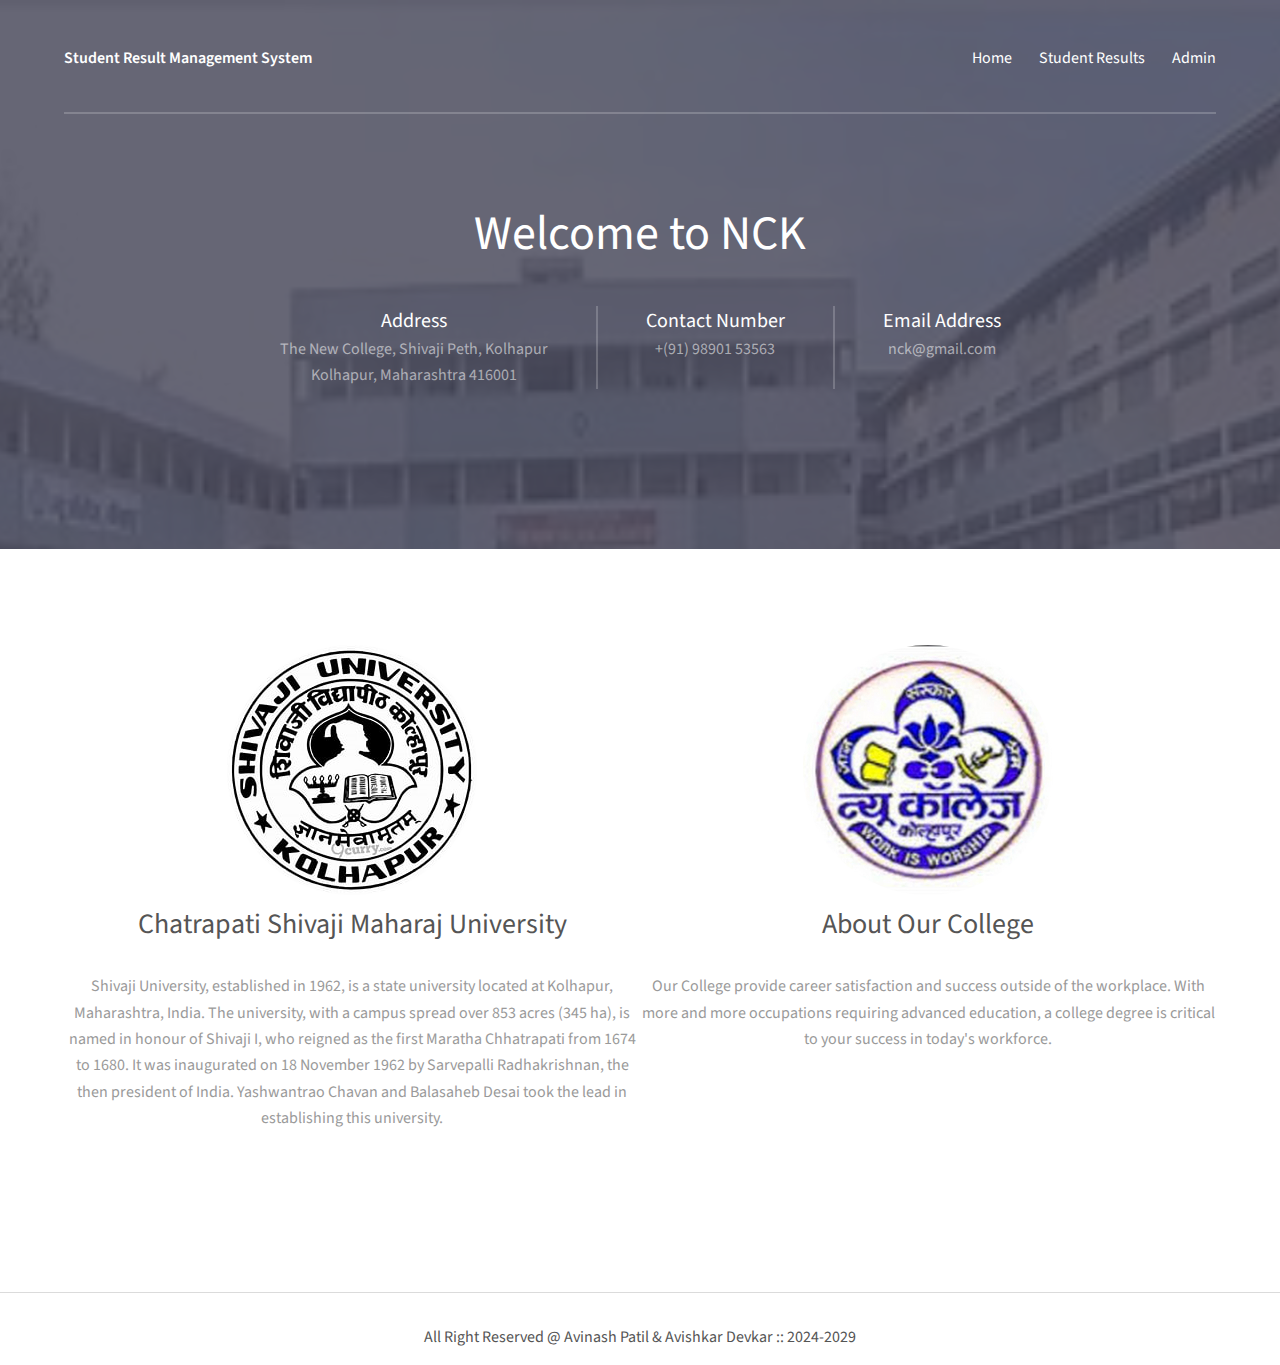
<file: Student Result Management System/src/main/webapp/index.html>
<!DOCTYPE HTML>
<html>
	<head>
		<title>New College Kolhapur</title>
		<meta charset="utf-8" />
		<meta name="viewport" content="width=device-width, initial-scale=1" />
		<link rel="stylesheet" href="assets/css/main.css" />
	</head>
	<body>

		<!-- Header -->
			<header id="header">
				<div class="inner">
					<a href="index.html" class="logo"><strong>Student Result Management System </strong></a>
					<nav id="nav">
						<a href="index.html">Home</a>
						<a href="dgiOneView.html">Student Results</a>
						<a href="adminLogin.html">Admin</a>
					</nav>
					<a href="#navPanel" class="navPanelToggle"><span class="fa fa-bars"></span></a>
				</div>
			</header>

		<!-- Banner -->
			<section id="banner">
				<div class="inner">
					<header>
						<h1>Welcome to NCK</h1>
					</header>

					<div class="flex ">

						<div>
							<h3>Address</h3>
							<p>The New College, Shivaji Peth, Kolhapur<br> Kolhapur, Maharashtra 416001</p>
						</div>

						<div>
							<h3>Contact Number</h3>
							<p>+(91) 98901 53563</p>
						</div>

						<div>
							<h3>Email Address</h3>
							<p>nck@gmail.com</p>
						</div>

					</div>

				</div>
			</section>


		<!-- Three -->
			<section id="three" class="wrapper align-center">
				<div class="inner">
					<div class="flex flex-2">
						<article>
							<div class="image round">
								<img src="shivaji_university.jpeg" alt="Pic 01" />
							</div>
							<header>
								<h3>Chatrapati Shivaji Maharaj University</h3>
							</header>
							<p>Shivaji University, established in 1962, is a state university located at Kolhapur, Maharashtra, India. The university, with a campus spread over 853 acres (345 ha), is named in honour of Shivaji I, who reigned as the first Maratha Chhatrapati from 1674 to 1680. It was inaugurated on 18 November 1962 by Sarvepalli Radhakrishnan, the then president of India. Yashwantrao Chavan and Balasaheb Desai took the lead in establishing this university.</p>
							
						</article>
						<article>
							<div class="image round">
								<img src="logo_nck.png" alt="Pic 02" />
							</div>
							<header>
								<h3>About Our College</h3>
							</header>
							<p>Our College provide career satisfaction and success outside of the workplace. With more and more occupations requiring advanced education, a college degree is critical to your success in today's workforce.</p>
							
						</article>
					</div>
				</div>
			</section>


		<!-- Scripts -->
			<script src="assets/js/jquery.min.js"></script>
			<script src="assets/js/skel.min.js"></script>
			<script src="assets/js/util.js"></script>
			<script src="assets/js/main.js"></script>
 <hr class="new1">
<center><h1>All Right Reserved @ Avinash Patil & Avishkar Devkar :: 2024-2029</h1></center> 
	</body>
</html>
</file>
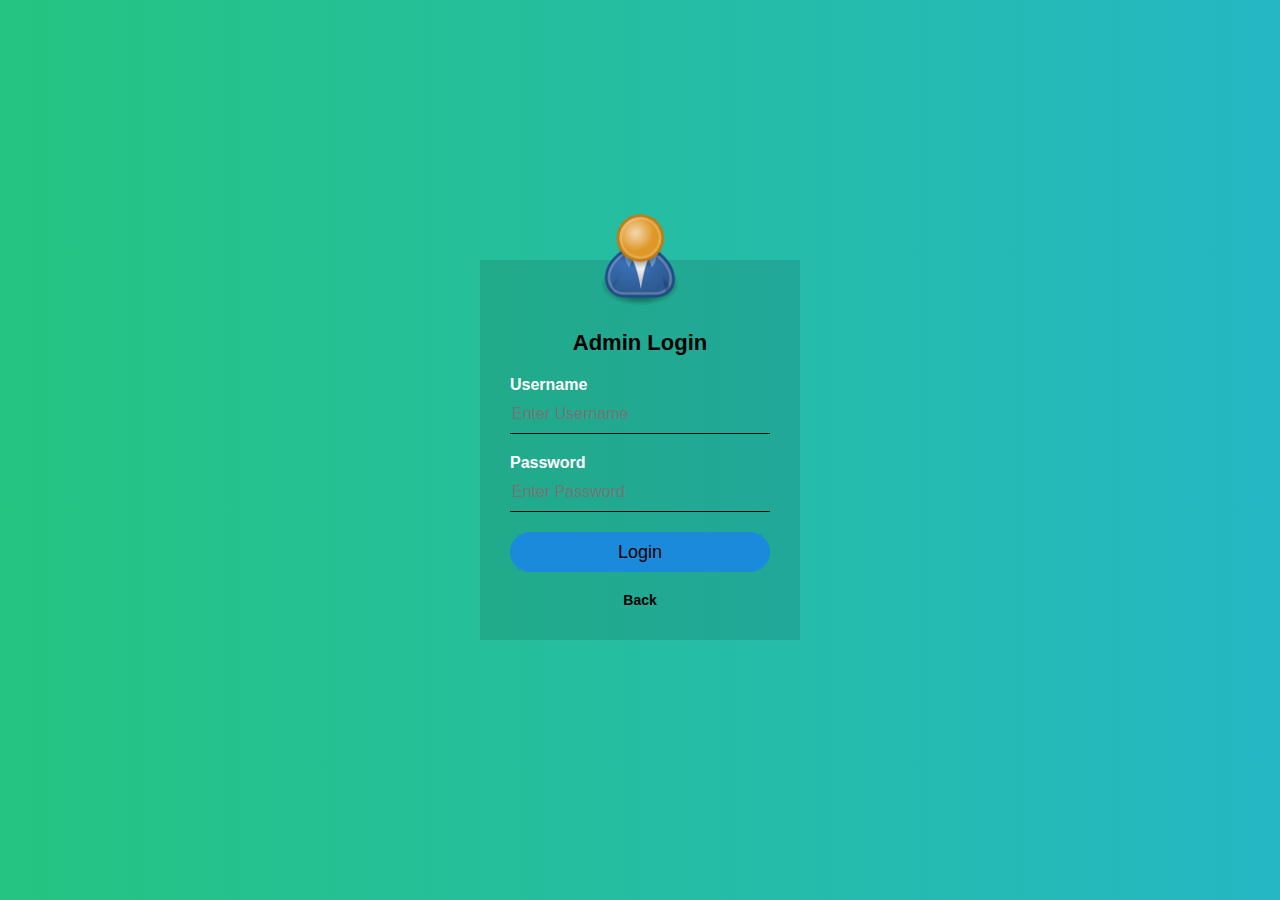
<file: Student Result Management System/src/main/webapp/adminLogin.html>
<html>
<head>
<meta http-equiv="Content-Type" content="text/html; charset=ISO-8859-1">   
  <link rel="stylesheet" type="text/css" href="style.css">  
  <style>
  .login-box{
    height: 380px;
}</style>
</head>
<body>
    <form method="post" action="adminLoginAction.jsp">
    <div class="login-box">
    <img src="user.png" class="avatar">
        <h1>Admin Login</h1>
            <p>Username</p>
            <input type="text" name="username" placeholder="Enter Username" required="required">
            <p>Password</p>
            <input type="password" name="password" placeholder="Enter Password" required="required">
            <input type="submit" name="submit" value="Login">
            </form>
             <center><h1><a href="index.html">Back</a></h1></center>
        </div>   
    </body>
</html>
</file>
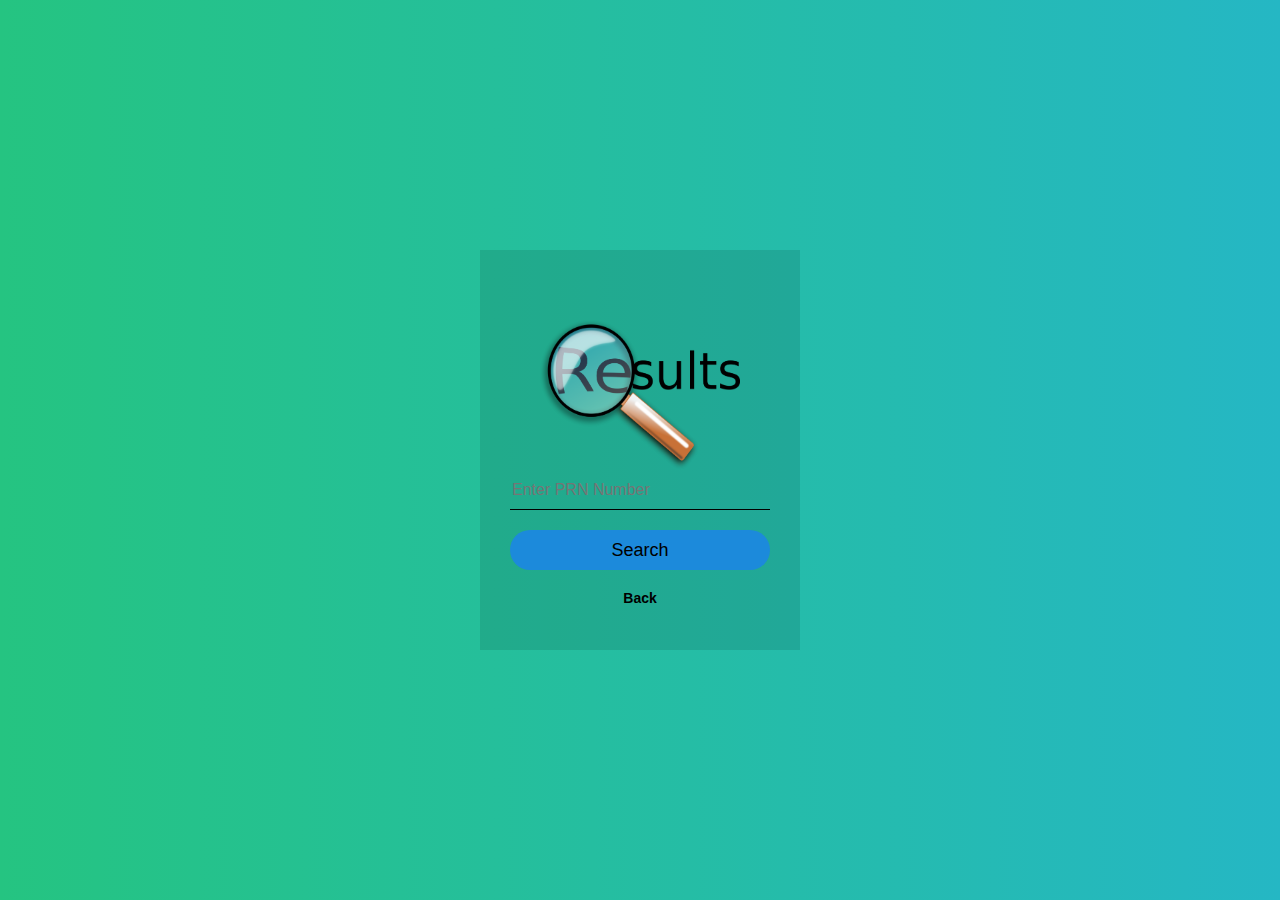
<file: Student Result Management System/src/main/webapp/dgiOneView.html>
<html>
<head>
<meta http-equiv="Content-Type" content="text/html; charset=ISO-8859-1">   
  <link rel="stylesheet" type="text/css" href="style.css">  
  <style>.login-box{
    height: 400px;
   
}</style>
</head>
<body></body>
    <form method="post" action="studentHome.jsp">
    <div class="login-box">
    <center><img src="result.png" width="200" height="150"></center>        
           
            <input type="text" name="prnNo" placeholder="Enter PRN Number" required="required">
            <input type="submit" name="submit" value="Search">    
            </form>
              <center><h1><a href="index.html">Back</a></h1></center>
        </div>   
   
</html>
</file>
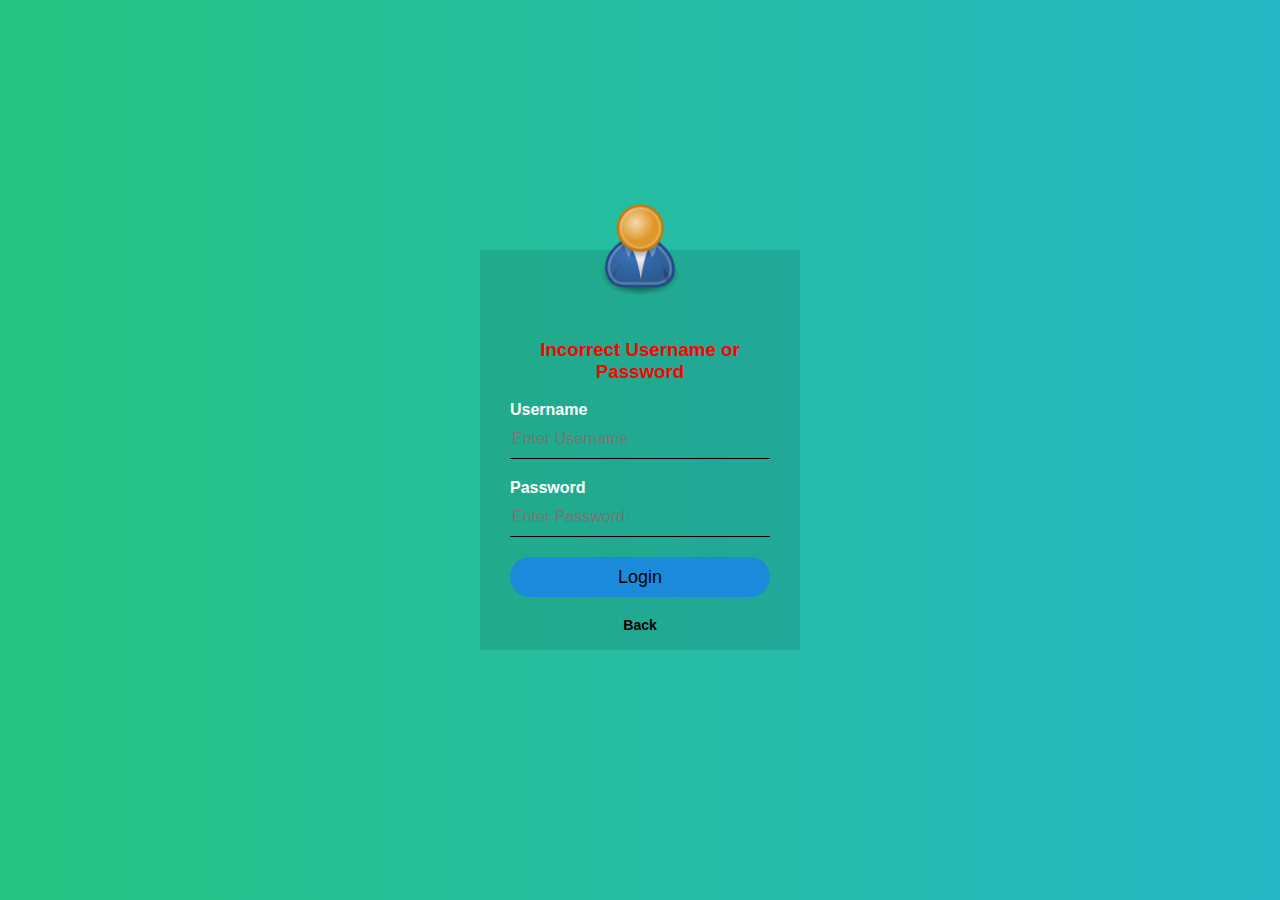
<file: Student Result Management System/src/main/webapp/errorAdminLogin.html>
<html>
<head>
<meta http-equiv="Content-Type" content="text/html; charset=ISO-8859-1">   
  <link rel="stylesheet" type="text/css" href="style.css">  
  <style>
  h3{
color:red;
}
  .login-box{
    height: 400px;
}</style>
</head>
<body>
    <form method="post" action="adminLoginAction.jsp">
    <div class="login-box">
    <img src="user.png" class="avatar">
        <h3><center>Incorrect Username or Password</center></h3>
            <p>Username</p>
            <input type="text" name="username" placeholder="Enter Username" required="required">
            <p>Password</p>
            <input type="password" name="password" placeholder="Enter Password" required="required">
            <input type="submit" name="submit" value="Login">
            </form>
              <center><h1><a href="index.html">Back</a></h1></center>
        </div>   
    </body>
</html>
</file>
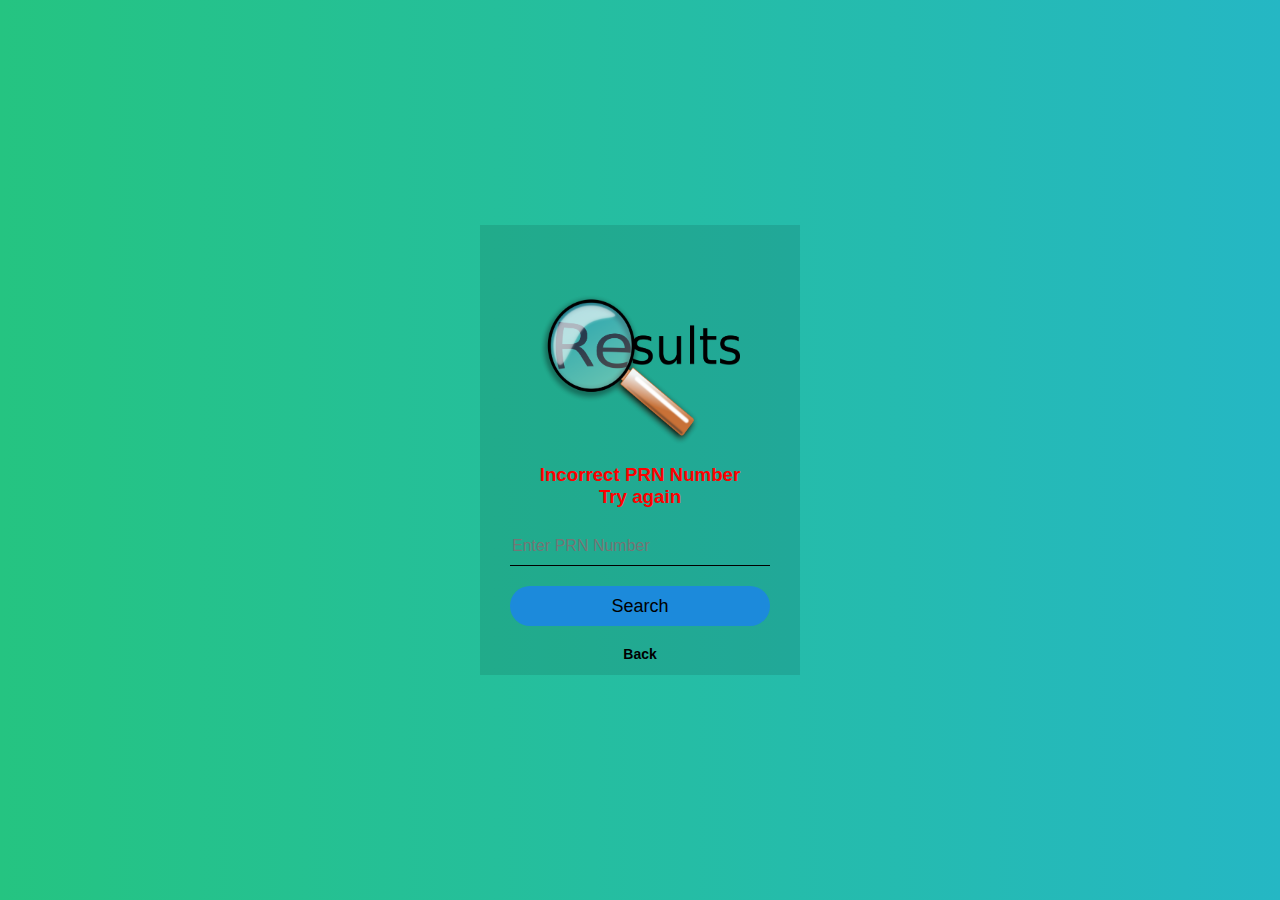
<file: Student Result Management System/src/main/webapp/errorDgiOneView.html>
<html>
<head>
<style>
h3{
color:red;
}
</style>
<meta http-equiv="Content-Type" content="text/html; charset=ISO-8859-1">   
  <link rel="stylesheet" type="text/css" href="style.css">  
</head>
<body></body>
    <form method="post" action="studentHome.jsp">
    <div class="login-box">
        <center><img src="result.png" width="200" height="150"></center>
         <h3><center>Incorrect PRN Number <br>Try again</center></h3>
           
            <input type="text" name="prnNo" placeholder="Enter PRN Number" required="required">
            <input type="submit" name="submit" value="Search">    
            </form>
              <center><h1><a href="index.html">Back</a></h1></center>
        </div>   
</html>
</file>
<file: Student Result Management System/src/main/webapp/style.css>
@import url(https://fonts.googleapis.com/css?family=Roboto:400,500,300,700);
body{
  background: -webkit-linear-gradient(left, #25c481, #25b7c4);
  background: linear-gradient(to right, #25c481, #25b7c4);
  font-family: 'Roboto', sans-serif;
}body{
    margin: 0;
    padding: 0;
    background-size: cover;
    background-position: center;
    font-family: sans-serif;
}


.login-box{
    width: 320px;
    height: 450px;
    background: rgba(0, 0, 0, 0.1);
    color: #fff;
    top: 50%;
    left: 50%;
    position: absolute;
    transform: translate(-50%,-50%);
   box-sizing: border-box; 
    padding: 70px 30px;
}
.avatar{
    width: 100px;
    height: 100px;
    position: absolute;
    top: -50px;
    left: calc(50% - 50px);
}
h1{
    margin: 0;
    padding: 0 0 20px;
    text-align: center;
    font-size: 22px;
    color:black;
}
.login-box p{
    margin: 0;
    padding: 0;
    font-weight: bold;
}
.login-box input{
    width: 100%;
    margin-bottom: 20px;
}
.login-box input[type="text"], input[type="password"],input[type="number"],input[type="email"]
{
    border: none;
    border-bottom: 1px solid black;
    background: transparent;
    outline: none;
    height: 40px;
    color: black;
    font-size: 16px;
}
.login-box input[type="submit"]
{
    border: none;
    outline: none;
    height: 40px;
    background: #1c8adb;
    color: black;
    font-size: 18px;
    border-radius: 20px;
}
.login-box input[type="submit"]:hover
{
    cursor: pointer;
    background: #39dc79;
    color: #000;
}

.login-box a{
    text-decoration: none;
    font-size: 14px;
    color: black;
}
.login-box a:hover
{
    color: #39dc79;
}
h2
{
	color:black;
}
</file>
<file: Student Result Management System/src/main/webapp/assets/css/main.css>
@charset "UTF-8";
@import url(font-awesome.min.css);
@import "https://fonts.googleapis.com/css?family=Source+Sans+Pro:300,400,600";

/*
	Projection by TEMPLATED
	templated.co @templatedco
	Released for free under the Creative Commons Attribution 3.0 license (templated.co/license)
*/

/* Reset */

	html, body, div, span, applet, object, iframe, h1, h2, h3, h4, h5, h6, p, blockquote, pre, a, abbr, acronym, address, big, cite, code, del, dfn, em, img, ins, kbd, q, s, samp, small, strike, strong, sub, sup, tt, var, b, u, i, center, dl, dt, dd, ol, ul, li, fieldset, form, label, legend, table, caption, tbody, tfoot, thead, tr, th, td, article, aside, canvas, details, embed, figure, figcaption, footer, header, hgroup, menu, nav, output, ruby, section, summary, time, mark, audio, video {
		margin: 0;
		padding: 0;
		border: 0;
		font-size: 100%;
		font: inherit;
		vertical-align: baseline;
	}

	article, aside, details, figcaption, figure, footer, header, hgroup, menu, nav, section {
		display: block;
	}

	body {
		line-height: 1;
	}

	ol, ul {
		list-style: none;
	}

	blockquote, q {
		quotes: none;
	}

	blockquote:before, blockquote:after, q:before, q:after {
		content: '';
		content: none;
	}

	table {
		border-collapse: collapse;
		border-spacing: 0;
	}

	body {
		-webkit-text-size-adjust: none;
	}

/* Box Model */

	*, *:before, *:after {
		-moz-box-sizing: border-box;
		-webkit-box-sizing: border-box;
		box-sizing: border-box;
	}

/* Containers */

	.container {
		margin-left: auto;
		margin-right: auto;
	}

	.container.\31 25\25 {
		width: 100%;
		max-width: 100em;
		min-width: 80em;
	}

	.container.\37 5\25 {
		width: 60em;
	}

	.container.\35 0\25 {
		width: 40em;
	}

	.container.\32 5\25 {
		width: 20em;
	}

	.container {
		width: 80em;
	}

	@media screen and (max-width: 1680px) {

		.container.\31 25\25 {
			width: 100%;
			max-width: 100em;
			min-width: 80em;
		}

		.container.\37 5\25 {
			width: 60em;
		}

		.container.\35 0\25 {
			width: 40em;
		}

		.container.\32 5\25 {
			width: 20em;
		}

		.container {
			width: 80em;
		}

	}

	@media screen and (max-width: 1280px) {

		.container.\31 25\25 {
			width: 100%;
			max-width: 81.25em;
			min-width: 65em;
		}

		.container.\37 5\25 {
			width: 48.75em;
		}

		.container.\35 0\25 {
			width: 32.5em;
		}

		.container.\32 5\25 {
			width: 16.25em;
		}

		.container {
			width: 65em;
		}

	}

	@media screen and (max-width: 980px) {

		.container.\31 25\25 {
			width: 100%;
			max-width: 112.5%;
			min-width: 90%;
		}

		.container.\37 5\25 {
			width: 67.5%;
		}

		.container.\35 0\25 {
			width: 45%;
		}

		.container.\32 5\25 {
			width: 22.5%;
		}

		.container {
			width: 90%;
		}

	}

	@media screen and (max-width: 736px) {

		.container.\31 25\25 {
			width: 100%;
			max-width: 112.5%;
			min-width: 90%;
		}

		.container.\37 5\25 {
			width: 67.5%;
		}

		.container.\35 0\25 {
			width: 45%;
		}

		.container.\32 5\25 {
			width: 22.5%;
		}

		.container {
			width: 90% !important;
		}

	}

	@media screen and (max-width: 480px) {

		.container.\31 25\25 {
			width: 100%;
			max-width: 112.5%;
			min-width: 90%;
		}

		.container.\37 5\25 {
			width: 67.5%;
		}

		.container.\35 0\25 {
			width: 45%;
		}

		.container.\32 5\25 {
			width: 22.5%;
		}

		.container {
			width: 90% !important;
		}

	}

/* Grid */

	.row {
		border-bottom: solid 1px transparent;
		-moz-box-sizing: border-box;
		-webkit-box-sizing: border-box;
		box-sizing: border-box;
	}

	.row > * {
		float: left;
		-moz-box-sizing: border-box;
		-webkit-box-sizing: border-box;
		box-sizing: border-box;
	}

	.row:after, .row:before {
		content: '';
		display: block;
		clear: both;
		height: 0;
	}

	.row.uniform > * > :first-child {
		margin-top: 0;
	}

	.row.uniform > * > :last-child {
		margin-bottom: 0;
	}

	.row.\30 \25 > * {
		padding: 0 0 0 0em;
	}

	.row.\30 \25 {
		margin: 0 0 -1px 0em;
	}

	.row.uniform.\30 \25 > * {
		padding: 0em 0 0 0em;
	}

	.row.uniform.\30 \25 {
		margin: 0em 0 -1px 0em;
	}

	.row > * {
		padding: 0 0 0 2em;
	}

	.row {
		margin: 0 0 -1px -2em;
	}

	.row.uniform > * {
		padding: 2em 0 0 2em;
	}

	.row.uniform {
		margin: -2em 0 -1px -2em;
	}

	.row.\32 00\25 > * {
		padding: 0 0 0 4em;
	}

	.row.\32 00\25 {
		margin: 0 0 -1px -4em;
	}

	.row.uniform.\32 00\25 > * {
		padding: 4em 0 0 4em;
	}

	.row.uniform.\32 00\25 {
		margin: -4em 0 -1px -4em;
	}

	.row.\31 50\25 > * {
		padding: 0 0 0 3em;
	}

	.row.\31 50\25 {
		margin: 0 0 -1px -3em;
	}

	.row.uniform.\31 50\25 > * {
		padding: 3em 0 0 3em;
	}

	.row.uniform.\31 50\25 {
		margin: -3em 0 -1px -3em;
	}

	.row.\35 0\25 > * {
		padding: 0 0 0 1em;
	}

	.row.\35 0\25 {
		margin: 0 0 -1px -1em;
	}

	.row.uniform.\35 0\25 > * {
		padding: 1em 0 0 1em;
	}

	.row.uniform.\35 0\25 {
		margin: -1em 0 -1px -1em;
	}

	.row.\32 5\25 > * {
		padding: 0 0 0 0.5em;
	}

	.row.\32 5\25 {
		margin: 0 0 -1px -0.5em;
	}

	.row.uniform.\32 5\25 > * {
		padding: 0.5em 0 0 0.5em;
	}

	.row.uniform.\32 5\25 {
		margin: -0.5em 0 -1px -0.5em;
	}

	.\31 2u, .\31 2u\24 {
		width: 100%;
		clear: none;
		margin-left: 0;
	}

	.\31 1u, .\31 1u\24 {
		width: 91.6666666667%;
		clear: none;
		margin-left: 0;
	}

	.\31 0u, .\31 0u\24 {
		width: 83.3333333333%;
		clear: none;
		margin-left: 0;
	}

	.\39 u, .\39 u\24 {
		width: 75%;
		clear: none;
		margin-left: 0;
	}

	.\38 u, .\38 u\24 {
		width: 66.6666666667%;
		clear: none;
		margin-left: 0;
	}

	.\37 u, .\37 u\24 {
		width: 58.3333333333%;
		clear: none;
		margin-left: 0;
	}

	.\36 u, .\36 u\24 {
		width: 50%;
		clear: none;
		margin-left: 0;
	}

	.\35 u, .\35 u\24 {
		width: 41.6666666667%;
		clear: none;
		margin-left: 0;
	}

	.\34 u, .\34 u\24 {
		width: 33.3333333333%;
		clear: none;
		margin-left: 0;
	}

	.\33 u, .\33 u\24 {
		width: 25%;
		clear: none;
		margin-left: 0;
	}

	.\32 u, .\32 u\24 {
		width: 16.6666666667%;
		clear: none;
		margin-left: 0;
	}

	.\31 u, .\31 u\24 {
		width: 8.3333333333%;
		clear: none;
		margin-left: 0;
	}

	.\31 2u\24 + *,
	.\31 1u\24 + *,
	.\31 0u\24 + *,
	.\39 u\24 + *,
	.\38 u\24 + *,
	.\37 u\24 + *,
	.\36 u\24 + *,
	.\35 u\24 + *,
	.\34 u\24 + *,
	.\33 u\24 + *,
	.\32 u\24 + *,
	.\31 u\24 + * {
		clear: left;
	}

	.\-11u {
		margin-left: 91.66667%;
	}

	.\-10u {
		margin-left: 83.33333%;
	}

	.\-9u {
		margin-left: 75%;
	}

	.\-8u {
		margin-left: 66.66667%;
	}

	.\-7u {
		margin-left: 58.33333%;
	}

	.\-6u {
		margin-left: 50%;
	}

	.\-5u {
		margin-left: 41.66667%;
	}

	.\-4u {
		margin-left: 33.33333%;
	}

	.\-3u {
		margin-left: 25%;
	}

	.\-2u {
		margin-left: 16.66667%;
	}

	.\-1u {
		margin-left: 8.33333%;
	}

	@media screen and (max-width: 1680px) {

		.row > * {
			padding: 0 0 0 2em;
		}

		.row {
			margin: 0 0 -1px -2em;
		}

		.row.uniform > * {
			padding: 2em 0 0 2em;
		}

		.row.uniform {
			margin: -2em 0 -1px -2em;
		}

		.row.\32 00\25 > * {
			padding: 0 0 0 4em;
		}

		.row.\32 00\25 {
			margin: 0 0 -1px -4em;
		}

		.row.uniform.\32 00\25 > * {
			padding: 4em 0 0 4em;
		}

		.row.uniform.\32 00\25 {
			margin: -4em 0 -1px -4em;
		}

		.row.\31 50\25 > * {
			padding: 0 0 0 3em;
		}

		.row.\31 50\25 {
			margin: 0 0 -1px -3em;
		}

		.row.uniform.\31 50\25 > * {
			padding: 3em 0 0 3em;
		}

		.row.uniform.\31 50\25 {
			margin: -3em 0 -1px -3em;
		}

		.row.\35 0\25 > * {
			padding: 0 0 0 1em;
		}

		.row.\35 0\25 {
			margin: 0 0 -1px -1em;
		}

		.row.uniform.\35 0\25 > * {
			padding: 1em 0 0 1em;
		}

		.row.uniform.\35 0\25 {
			margin: -1em 0 -1px -1em;
		}

		.row.\32 5\25 > * {
			padding: 0 0 0 0.5em;
		}

		.row.\32 5\25 {
			margin: 0 0 -1px -0.5em;
		}

		.row.uniform.\32 5\25 > * {
			padding: 0.5em 0 0 0.5em;
		}

		.row.uniform.\32 5\25 {
			margin: -0.5em 0 -1px -0.5em;
		}

		.\31 2u\28xlarge\29, .\31 2u\24\28xlarge\29 {
			width: 100%;
			clear: none;
			margin-left: 0;
		}

		.\31 1u\28xlarge\29, .\31 1u\24\28xlarge\29 {
			width: 91.6666666667%;
			clear: none;
			margin-left: 0;
		}

		.\31 0u\28xlarge\29, .\31 0u\24\28xlarge\29 {
			width: 83.3333333333%;
			clear: none;
			margin-left: 0;
		}

		.\39 u\28xlarge\29, .\39 u\24\28xlarge\29 {
			width: 75%;
			clear: none;
			margin-left: 0;
		}

		.\38 u\28xlarge\29, .\38 u\24\28xlarge\29 {
			width: 66.6666666667%;
			clear: none;
			margin-left: 0;
		}

		.\37 u\28xlarge\29, .\37 u\24\28xlarge\29 {
			width: 58.3333333333%;
			clear: none;
			margin-left: 0;
		}

		.\36 u\28xlarge\29, .\36 u\24\28xlarge\29 {
			width: 50%;
			clear: none;
			margin-left: 0;
		}

		.\35 u\28xlarge\29, .\35 u\24\28xlarge\29 {
			width: 41.6666666667%;
			clear: none;
			margin-left: 0;
		}

		.\34 u\28xlarge\29, .\34 u\24\28xlarge\29 {
			width: 33.3333333333%;
			clear: none;
			margin-left: 0;
		}

		.\33 u\28xlarge\29, .\33 u\24\28xlarge\29 {
			width: 25%;
			clear: none;
			margin-left: 0;
		}

		.\32 u\28xlarge\29, .\32 u\24\28xlarge\29 {
			width: 16.6666666667%;
			clear: none;
			margin-left: 0;
		}

		.\31 u\28xlarge\29, .\31 u\24\28xlarge\29 {
			width: 8.3333333333%;
			clear: none;
			margin-left: 0;
		}

		.\31 2u\24\28xlarge\29 + *,
		.\31 1u\24\28xlarge\29 + *,
		.\31 0u\24\28xlarge\29 + *,
		.\39 u\24\28xlarge\29 + *,
		.\38 u\24\28xlarge\29 + *,
		.\37 u\24\28xlarge\29 + *,
		.\36 u\24\28xlarge\29 + *,
		.\35 u\24\28xlarge\29 + *,
		.\34 u\24\28xlarge\29 + *,
		.\33 u\24\28xlarge\29 + *,
		.\32 u\24\28xlarge\29 + *,
		.\31 u\24\28xlarge\29 + * {
			clear: left;
		}

		.\-11u\28xlarge\29 {
			margin-left: 91.66667%;
		}

		.\-10u\28xlarge\29 {
			margin-left: 83.33333%;
		}

		.\-9u\28xlarge\29 {
			margin-left: 75%;
		}

		.\-8u\28xlarge\29 {
			margin-left: 66.66667%;
		}

		.\-7u\28xlarge\29 {
			margin-left: 58.33333%;
		}

		.\-6u\28xlarge\29 {
			margin-left: 50%;
		}

		.\-5u\28xlarge\29 {
			margin-left: 41.66667%;
		}

		.\-4u\28xlarge\29 {
			margin-left: 33.33333%;
		}

		.\-3u\28xlarge\29 {
			margin-left: 25%;
		}

		.\-2u\28xlarge\29 {
			margin-left: 16.66667%;
		}

		.\-1u\28xlarge\29 {
			margin-left: 8.33333%;
		}

	}

	@media screen and (max-width: 1280px) {

		.row > * {
			padding: 0 0 0 1.5em;
		}

		.row {
			margin: 0 0 -1px -1.5em;
		}

		.row.uniform > * {
			padding: 1.5em 0 0 1.5em;
		}

		.row.uniform {
			margin: -1.5em 0 -1px -1.5em;
		}

		.row.\32 00\25 > * {
			padding: 0 0 0 3em;
		}

		.row.\32 00\25 {
			margin: 0 0 -1px -3em;
		}

		.row.uniform.\32 00\25 > * {
			padding: 3em 0 0 3em;
		}

		.row.uniform.\32 00\25 {
			margin: -3em 0 -1px -3em;
		}

		.row.\31 50\25 > * {
			padding: 0 0 0 2.25em;
		}

		.row.\31 50\25 {
			margin: 0 0 -1px -2.25em;
		}

		.row.uniform.\31 50\25 > * {
			padding: 2.25em 0 0 2.25em;
		}

		.row.uniform.\31 50\25 {
			margin: -2.25em 0 -1px -2.25em;
		}

		.row.\35 0\25 > * {
			padding: 0 0 0 0.75em;
		}

		.row.\35 0\25 {
			margin: 0 0 -1px -0.75em;
		}

		.row.uniform.\35 0\25 > * {
			padding: 0.75em 0 0 0.75em;
		}

		.row.uniform.\35 0\25 {
			margin: -0.75em 0 -1px -0.75em;
		}

		.row.\32 5\25 > * {
			padding: 0 0 0 0.375em;
		}

		.row.\32 5\25 {
			margin: 0 0 -1px -0.375em;
		}

		.row.uniform.\32 5\25 > * {
			padding: 0.375em 0 0 0.375em;
		}

		.row.uniform.\32 5\25 {
			margin: -0.375em 0 -1px -0.375em;
		}

		.\31 2u\28large\29, .\31 2u\24\28large\29 {
			width: 100%;
			clear: none;
			margin-left: 0;
		}

		.\31 1u\28large\29, .\31 1u\24\28large\29 {
			width: 91.6666666667%;
			clear: none;
			margin-left: 0;
		}

		.\31 0u\28large\29, .\31 0u\24\28large\29 {
			width: 83.3333333333%;
			clear: none;
			margin-left: 0;
		}

		.\39 u\28large\29, .\39 u\24\28large\29 {
			width: 75%;
			clear: none;
			margin-left: 0;
		}

		.\38 u\28large\29, .\38 u\24\28large\29 {
			width: 66.6666666667%;
			clear: none;
			margin-left: 0;
		}

		.\37 u\28large\29, .\37 u\24\28large\29 {
			width: 58.3333333333%;
			clear: none;
			margin-left: 0;
		}

		.\36 u\28large\29, .\36 u\24\28large\29 {
			width: 50%;
			clear: none;
			margin-left: 0;
		}

		.\35 u\28large\29, .\35 u\24\28large\29 {
			width: 41.6666666667%;
			clear: none;
			margin-left: 0;
		}

		.\34 u\28large\29, .\34 u\24\28large\29 {
			width: 33.3333333333%;
			clear: none;
			margin-left: 0;
		}

		.\33 u\28large\29, .\33 u\24\28large\29 {
			width: 25%;
			clear: none;
			margin-left: 0;
		}

		.\32 u\28large\29, .\32 u\24\28large\29 {
			width: 16.6666666667%;
			clear: none;
			margin-left: 0;
		}

		.\31 u\28large\29, .\31 u\24\28large\29 {
			width: 8.3333333333%;
			clear: none;
			margin-left: 0;
		}

		.\31 2u\24\28large\29 + *,
		.\31 1u\24\28large\29 + *,
		.\31 0u\24\28large\29 + *,
		.\39 u\24\28large\29 + *,
		.\38 u\24\28large\29 + *,
		.\37 u\24\28large\29 + *,
		.\36 u\24\28large\29 + *,
		.\35 u\24\28large\29 + *,
		.\34 u\24\28large\29 + *,
		.\33 u\24\28large\29 + *,
		.\32 u\24\28large\29 + *,
		.\31 u\24\28large\29 + * {
			clear: left;
		}

		.\-11u\28large\29 {
			margin-left: 91.66667%;
		}

		.\-10u\28large\29 {
			margin-left: 83.33333%;
		}

		.\-9u\28large\29 {
			margin-left: 75%;
		}

		.\-8u\28large\29 {
			margin-left: 66.66667%;
		}

		.\-7u\28large\29 {
			margin-left: 58.33333%;
		}

		.\-6u\28large\29 {
			margin-left: 50%;
		}

		.\-5u\28large\29 {
			margin-left: 41.66667%;
		}

		.\-4u\28large\29 {
			margin-left: 33.33333%;
		}

		.\-3u\28large\29 {
			margin-left: 25%;
		}

		.\-2u\28large\29 {
			margin-left: 16.66667%;
		}

		.\-1u\28large\29 {
			margin-left: 8.33333%;
		}

	}

	@media screen and (max-width: 980px) {

		.row > * {
			padding: 0 0 0 1.5em;
		}

		.row {
			margin: 0 0 -1px -1.5em;
		}

		.row.uniform > * {
			padding: 1.5em 0 0 1.5em;
		}

		.row.uniform {
			margin: -1.5em 0 -1px -1.5em;
		}

		.row.\32 00\25 > * {
			padding: 0 0 0 3em;
		}

		.row.\32 00\25 {
			margin: 0 0 -1px -3em;
		}

		.row.uniform.\32 00\25 > * {
			padding: 3em 0 0 3em;
		}

		.row.uniform.\32 00\25 {
			margin: -3em 0 -1px -3em;
		}

		.row.\31 50\25 > * {
			padding: 0 0 0 2.25em;
		}

		.row.\31 50\25 {
			margin: 0 0 -1px -2.25em;
		}

		.row.uniform.\31 50\25 > * {
			padding: 2.25em 0 0 2.25em;
		}

		.row.uniform.\31 50\25 {
			margin: -2.25em 0 -1px -2.25em;
		}

		.row.\35 0\25 > * {
			padding: 0 0 0 0.75em;
		}

		.row.\35 0\25 {
			margin: 0 0 -1px -0.75em;
		}

		.row.uniform.\35 0\25 > * {
			padding: 0.75em 0 0 0.75em;
		}

		.row.uniform.\35 0\25 {
			margin: -0.75em 0 -1px -0.75em;
		}

		.row.\32 5\25 > * {
			padding: 0 0 0 0.375em;
		}

		.row.\32 5\25 {
			margin: 0 0 -1px -0.375em;
		}

		.row.uniform.\32 5\25 > * {
			padding: 0.375em 0 0 0.375em;
		}

		.row.uniform.\32 5\25 {
			margin: -0.375em 0 -1px -0.375em;
		}

		.\31 2u\28medium\29, .\31 2u\24\28medium\29 {
			width: 100%;
			clear: none;
			margin-left: 0;
		}

		.\31 1u\28medium\29, .\31 1u\24\28medium\29 {
			width: 91.6666666667%;
			clear: none;
			margin-left: 0;
		}

		.\31 0u\28medium\29, .\31 0u\24\28medium\29 {
			width: 83.3333333333%;
			clear: none;
			margin-left: 0;
		}

		.\39 u\28medium\29, .\39 u\24\28medium\29 {
			width: 75%;
			clear: none;
			margin-left: 0;
		}

		.\38 u\28medium\29, .\38 u\24\28medium\29 {
			width: 66.6666666667%;
			clear: none;
			margin-left: 0;
		}

		.\37 u\28medium\29, .\37 u\24\28medium\29 {
			width: 58.3333333333%;
			clear: none;
			margin-left: 0;
		}

		.\36 u\28medium\29, .\36 u\24\28medium\29 {
			width: 50%;
			clear: none;
			margin-left: 0;
		}

		.\35 u\28medium\29, .\35 u\24\28medium\29 {
			width: 41.6666666667%;
			clear: none;
			margin-left: 0;
		}

		.\34 u\28medium\29, .\34 u\24\28medium\29 {
			width: 33.3333333333%;
			clear: none;
			margin-left: 0;
		}

		.\33 u\28medium\29, .\33 u\24\28medium\29 {
			width: 25%;
			clear: none;
			margin-left: 0;
		}

		.\32 u\28medium\29, .\32 u\24\28medium\29 {
			width: 16.6666666667%;
			clear: none;
			margin-left: 0;
		}

		.\31 u\28medium\29, .\31 u\24\28medium\29 {
			width: 8.3333333333%;
			clear: none;
			margin-left: 0;
		}

		.\31 2u\24\28medium\29 + *,
		.\31 1u\24\28medium\29 + *,
		.\31 0u\24\28medium\29 + *,
		.\39 u\24\28medium\29 + *,
		.\38 u\24\28medium\29 + *,
		.\37 u\24\28medium\29 + *,
		.\36 u\24\28medium\29 + *,
		.\35 u\24\28medium\29 + *,
		.\34 u\24\28medium\29 + *,
		.\33 u\24\28medium\29 + *,
		.\32 u\24\28medium\29 + *,
		.\31 u\24\28medium\29 + * {
			clear: left;
		}

		.\-11u\28medium\29 {
			margin-left: 91.66667%;
		}

		.\-10u\28medium\29 {
			margin-left: 83.33333%;
		}

		.\-9u\28medium\29 {
			margin-left: 75%;
		}

		.\-8u\28medium\29 {
			margin-left: 66.66667%;
		}

		.\-7u\28medium\29 {
			margin-left: 58.33333%;
		}

		.\-6u\28medium\29 {
			margin-left: 50%;
		}

		.\-5u\28medium\29 {
			margin-left: 41.66667%;
		}

		.\-4u\28medium\29 {
			margin-left: 33.33333%;
		}

		.\-3u\28medium\29 {
			margin-left: 25%;
		}

		.\-2u\28medium\29 {
			margin-left: 16.66667%;
		}

		.\-1u\28medium\29 {
			margin-left: 8.33333%;
		}

	}

	@media screen and (max-width: 736px) {

		.row > * {
			padding: 0 0 0 1.25em;
		}

		.row {
			margin: 0 0 -1px -1.25em;
		}

		.row.uniform > * {
			padding: 1.25em 0 0 1.25em;
		}

		.row.uniform {
			margin: -1.25em 0 -1px -1.25em;
		}

		.row.\32 00\25 > * {
			padding: 0 0 0 2.5em;
		}

		.row.\32 00\25 {
			margin: 0 0 -1px -2.5em;
		}

		.row.uniform.\32 00\25 > * {
			padding: 2.5em 0 0 2.5em;
		}

		.row.uniform.\32 00\25 {
			margin: -2.5em 0 -1px -2.5em;
		}

		.row.\31 50\25 > * {
			padding: 0 0 0 1.875em;
		}

		.row.\31 50\25 {
			margin: 0 0 -1px -1.875em;
		}

		.row.uniform.\31 50\25 > * {
			padding: 1.875em 0 0 1.875em;
		}

		.row.uniform.\31 50\25 {
			margin: -1.875em 0 -1px -1.875em;
		}

		.row.\35 0\25 > * {
			padding: 0 0 0 0.625em;
		}

		.row.\35 0\25 {
			margin: 0 0 -1px -0.625em;
		}

		.row.uniform.\35 0\25 > * {
			padding: 0.625em 0 0 0.625em;
		}

		.row.uniform.\35 0\25 {
			margin: -0.625em 0 -1px -0.625em;
		}

		.row.\32 5\25 > * {
			padding: 0 0 0 0.3125em;
		}

		.row.\32 5\25 {
			margin: 0 0 -1px -0.3125em;
		}

		.row.uniform.\32 5\25 > * {
			padding: 0.3125em 0 0 0.3125em;
		}

		.row.uniform.\32 5\25 {
			margin: -0.3125em 0 -1px -0.3125em;
		}

		.\31 2u\28small\29, .\31 2u\24\28small\29 {
			width: 100%;
			clear: none;
			margin-left: 0;
		}

		.\31 1u\28small\29, .\31 1u\24\28small\29 {
			width: 91.6666666667%;
			clear: none;
			margin-left: 0;
		}

		.\31 0u\28small\29, .\31 0u\24\28small\29 {
			width: 83.3333333333%;
			clear: none;
			margin-left: 0;
		}

		.\39 u\28small\29, .\39 u\24\28small\29 {
			width: 75%;
			clear: none;
			margin-left: 0;
		}

		.\38 u\28small\29, .\38 u\24\28small\29 {
			width: 66.6666666667%;
			clear: none;
			margin-left: 0;
		}

		.\37 u\28small\29, .\37 u\24\28small\29 {
			width: 58.3333333333%;
			clear: none;
			margin-left: 0;
		}

		.\36 u\28small\29, .\36 u\24\28small\29 {
			width: 50%;
			clear: none;
			margin-left: 0;
		}

		.\35 u\28small\29, .\35 u\24\28small\29 {
			width: 41.6666666667%;
			clear: none;
			margin-left: 0;
		}

		.\34 u\28small\29, .\34 u\24\28small\29 {
			width: 33.3333333333%;
			clear: none;
			margin-left: 0;
		}

		.\33 u\28small\29, .\33 u\24\28small\29 {
			width: 25%;
			clear: none;
			margin-left: 0;
		}

		.\32 u\28small\29, .\32 u\24\28small\29 {
			width: 16.6666666667%;
			clear: none;
			margin-left: 0;
		}

		.\31 u\28small\29, .\31 u\24\28small\29 {
			width: 8.3333333333%;
			clear: none;
			margin-left: 0;
		}

		.\31 2u\24\28small\29 + *,
		.\31 1u\24\28small\29 + *,
		.\31 0u\24\28small\29 + *,
		.\39 u\24\28small\29 + *,
		.\38 u\24\28small\29 + *,
		.\37 u\24\28small\29 + *,
		.\36 u\24\28small\29 + *,
		.\35 u\24\28small\29 + *,
		.\34 u\24\28small\29 + *,
		.\33 u\24\28small\29 + *,
		.\32 u\24\28small\29 + *,
		.\31 u\24\28small\29 + * {
			clear: left;
		}

		.\-11u\28small\29 {
			margin-left: 91.66667%;
		}

		.\-10u\28small\29 {
			margin-left: 83.33333%;
		}

		.\-9u\28small\29 {
			margin-left: 75%;
		}

		.\-8u\28small\29 {
			margin-left: 66.66667%;
		}

		.\-7u\28small\29 {
			margin-left: 58.33333%;
		}

		.\-6u\28small\29 {
			margin-left: 50%;
		}

		.\-5u\28small\29 {
			margin-left: 41.66667%;
		}

		.\-4u\28small\29 {
			margin-left: 33.33333%;
		}

		.\-3u\28small\29 {
			margin-left: 25%;
		}

		.\-2u\28small\29 {
			margin-left: 16.66667%;
		}

		.\-1u\28small\29 {
			margin-left: 8.33333%;
		}

	}

	@media screen and (max-width: 480px) {

		.row > * {
			padding: 0 0 0 1.25em;
		}

		.row {
			margin: 0 0 -1px -1.25em;
		}

		.row.uniform > * {
			padding: 1.25em 0 0 1.25em;
		}

		.row.uniform {
			margin: -1.25em 0 -1px -1.25em;
		}

		.row.\32 00\25 > * {
			padding: 0 0 0 2.5em;
		}

		.row.\32 00\25 {
			margin: 0 0 -1px -2.5em;
		}

		.row.uniform.\32 00\25 > * {
			padding: 2.5em 0 0 2.5em;
		}

		.row.uniform.\32 00\25 {
			margin: -2.5em 0 -1px -2.5em;
		}

		.row.\31 50\25 > * {
			padding: 0 0 0 1.875em;
		}

		.row.\31 50\25 {
			margin: 0 0 -1px -1.875em;
		}

		.row.uniform.\31 50\25 > * {
			padding: 1.875em 0 0 1.875em;
		}

		.row.uniform.\31 50\25 {
			margin: -1.875em 0 -1px -1.875em;
		}

		.row.\35 0\25 > * {
			padding: 0 0 0 0.625em;
		}

		.row.\35 0\25 {
			margin: 0 0 -1px -0.625em;
		}

		.row.uniform.\35 0\25 > * {
			padding: 0.625em 0 0 0.625em;
		}

		.row.uniform.\35 0\25 {
			margin: -0.625em 0 -1px -0.625em;
		}

		.row.\32 5\25 > * {
			padding: 0 0 0 0.3125em;
		}

		.row.\32 5\25 {
			margin: 0 0 -1px -0.3125em;
		}

		.row.uniform.\32 5\25 > * {
			padding: 0.3125em 0 0 0.3125em;
		}

		.row.uniform.\32 5\25 {
			margin: -0.3125em 0 -1px -0.3125em;
		}

		.\31 2u\28xsmall\29, .\31 2u\24\28xsmall\29 {
			width: 100%;
			clear: none;
			margin-left: 0;
		}

		.\31 1u\28xsmall\29, .\31 1u\24\28xsmall\29 {
			width: 91.6666666667%;
			clear: none;
			margin-left: 0;
		}

		.\31 0u\28xsmall\29, .\31 0u\24\28xsmall\29 {
			width: 83.3333333333%;
			clear: none;
			margin-left: 0;
		}

		.\39 u\28xsmall\29, .\39 u\24\28xsmall\29 {
			width: 75%;
			clear: none;
			margin-left: 0;
		}

		.\38 u\28xsmall\29, .\38 u\24\28xsmall\29 {
			width: 66.6666666667%;
			clear: none;
			margin-left: 0;
		}

		.\37 u\28xsmall\29, .\37 u\24\28xsmall\29 {
			width: 58.3333333333%;
			clear: none;
			margin-left: 0;
		}

		.\36 u\28xsmall\29, .\36 u\24\28xsmall\29 {
			width: 50%;
			clear: none;
			margin-left: 0;
		}

		.\35 u\28xsmall\29, .\35 u\24\28xsmall\29 {
			width: 41.6666666667%;
			clear: none;
			margin-left: 0;
		}

		.\34 u\28xsmall\29, .\34 u\24\28xsmall\29 {
			width: 33.3333333333%;
			clear: none;
			margin-left: 0;
		}

		.\33 u\28xsmall\29, .\33 u\24\28xsmall\29 {
			width: 25%;
			clear: none;
			margin-left: 0;
		}

		.\32 u\28xsmall\29, .\32 u\24\28xsmall\29 {
			width: 16.6666666667%;
			clear: none;
			margin-left: 0;
		}

		.\31 u\28xsmall\29, .\31 u\24\28xsmall\29 {
			width: 8.3333333333%;
			clear: none;
			margin-left: 0;
		}

		.\31 2u\24\28xsmall\29 + *,
		.\31 1u\24\28xsmall\29 + *,
		.\31 0u\24\28xsmall\29 + *,
		.\39 u\24\28xsmall\29 + *,
		.\38 u\24\28xsmall\29 + *,
		.\37 u\24\28xsmall\29 + *,
		.\36 u\24\28xsmall\29 + *,
		.\35 u\24\28xsmall\29 + *,
		.\34 u\24\28xsmall\29 + *,
		.\33 u\24\28xsmall\29 + *,
		.\32 u\24\28xsmall\29 + *,
		.\31 u\24\28xsmall\29 + * {
			clear: left;
		}

		.\-11u\28xsmall\29 {
			margin-left: 91.66667%;
		}

		.\-10u\28xsmall\29 {
			margin-left: 83.33333%;
		}

		.\-9u\28xsmall\29 {
			margin-left: 75%;
		}

		.\-8u\28xsmall\29 {
			margin-left: 66.66667%;
		}

		.\-7u\28xsmall\29 {
			margin-left: 58.33333%;
		}

		.\-6u\28xsmall\29 {
			margin-left: 50%;
		}

		.\-5u\28xsmall\29 {
			margin-left: 41.66667%;
		}

		.\-4u\28xsmall\29 {
			margin-left: 33.33333%;
		}

		.\-3u\28xsmall\29 {
			margin-left: 25%;
		}

		.\-2u\28xsmall\29 {
			margin-left: 16.66667%;
		}

		.\-1u\28xsmall\29 {
			margin-left: 8.33333%;
		}

	}

/* Basic */

	@-ms-viewport {
		width: device-width;
	}

	body {
		-ms-overflow-style: scrollbar;
	}

	@media screen and (max-width: 480px) {

		html, body {
			min-width: 320px;
		}

	}

	body {
		background: #fff;
	}

		body.is-loading *, body.is-loading *:before, body.is-loading *:after {
			-moz-animation: none !important;
			-webkit-animation: none !important;
			-ms-animation: none !important;
			animation: none !important;
			-moz-transition: none !important;
			-webkit-transition: none !important;
			-ms-transition: none !important;
			transition: none !important;
		}

/* Type */

	body, input, select, textarea {
		color: #9a9a9a;
		font-family: "Source Sans Pro", Arial, Helvetica, sans-serif;
		font-size: 14pt;
		font-weight: 400;
		line-height: 1.65;
	}

		@media screen and (max-width: 1680px) {

			body, input, select, textarea {
				font-size: 12pt;
			}

		}

		@media screen and (max-width: 1280px) {

			body, input, select, textarea {
				font-size: 12pt;
			}

		}

		@media screen and (max-width: 980px) {

			body, input, select, textarea {
				font-size: 12pt;
			}

		}

		@media screen and (max-width: 736px) {

			body, input, select, textarea {
				font-size: 12pt;
			}

		}

		@media screen and (max-width: 480px) {

			body, input, select, textarea {
				font-size: 12pt;
			}

		}

	a {
		color: #6cc091;
		text-decoration: underline;
	}

		a:hover {
			text-decoration: none;
		}

	strong, b {
		color: #555;
		font-weight: 600;
	}

	em, i {
		font-style: italic;
	}

	p {
		margin: 0 0 2em 0;
	}

	h1, h2, h3, h4, h5, h6 {
		color: #555;
		font-weight: 400;
		line-height: 1.5;
		margin: 0 0 1em 0;
	}

		h1 a, h2 a, h3 a, h4 a, h5 a, h6 a {
			color: inherit;
			text-decoration: none;
		}

	h2 {
		font-size: 1.85em;
		font-weight: 300;
	}

	h3 {
		font-size: 1.75em;
	}

		@media screen and (max-width: 480px) {

			h3 {
				font-size: 1.25em;
			}

		}

	h4 {
		font-size: 1.5em;
	}

	h5 {
		font-size: 0.9em;
	}

	h6 {
		font-size: 0.7em;
	}

	sub {
		font-size: 0.8em;
		position: relative;
		top: 0.5em;
	}

	sup {
		font-size: 0.8em;
		position: relative;
		top: -0.5em;
	}

	blockquote {
		border-left: solid 4px #dbdbdb;
		font-style: italic;
		margin: 0 0 2em 0;
		padding: 0.5em 0 0.5em 2em;
	}

	code {
		background: rgba(144, 144, 144, 0.075);
		border-radius: 0;
		border: solid 1px #dbdbdb;
		font-family: "Courier New", monospace;
		font-size: 0.9em;
		margin: 0 0.25em;
		padding: 0.25em 0.65em;
	}

	pre {
		-webkit-overflow-scrolling: touch;
		font-family: "Courier New", monospace;
		font-size: 0.9em;
		margin: 0 0 2em 0;
	}

		pre code {
			display: block;
			line-height: 1.75;
			padding: 1em 1.5em;
			overflow-x: auto;
		}

	hr {
		border: 0;
		border-bottom: solid 1px #dbdbdb;
		margin: 2em 0;
	}

		hr.major {
			margin: 3em 0;
		}

	.align-left {
		text-align: left;
	}

	.align-center {
		text-align: center;
	}

	.align-right {
		text-align: right;
	}

	.inner {
		max-width: 75em;
		margin: 0 auto;
	}

		@media screen and (max-width: 1280px) {

			.inner {
				max-width: 90%;
			}

		}

		@media screen and (max-width: 480px) {

			.inner {
				max-width: 90%;
			}

		}

/* Section/Article */

	section.special, article.special {
		text-align: center;
	}

		section.special article, article.special article {
			text-align: left;
		}

	section.wrapper, article.wrapper {
		padding: 6em 0;
	}

		section.wrapper header, article.wrapper header {
			margin-bottom: 4em;
		}

			section.wrapper header h2, article.wrapper header h2 {
				font-size: 2.75em;
				margin: 0 0 .5em 0;
			}

			section.wrapper header p, article.wrapper header p {
				font-size: 1em;
			}

		section.wrapper article header, article.wrapper article header {
			margin: 0;
		}

		@media screen and (max-width: 980px) {

			section.wrapper, article.wrapper {
				padding: 4em 0;
			}

		}

		@media screen and (max-width: 736px) {

			section.wrapper, article.wrapper {
				padding: 3em 0;
			}

				section.wrapper header, article.wrapper header {
					margin-bottom: 2em;
				}

					section.wrapper header h2, article.wrapper header h2 {
						font-size: 2em;
					}

					section.wrapper header p, article.wrapper header p {
						font-size: .9em;
					}

		}

		@media screen and (max-width: 480px) {

			section.wrapper article, article.wrapper article {
				text-align: center;
			}

		}

	header p {
		color: #bbb;
		position: relative;
		margin: 0 0 1.5em 0;
	}

	header h2 + p {
		font-size: 1.25em;
		margin-top: -1em;
	}

	header h3 + p {
		font-size: 1.1em;
		margin-top: -0.8em;
	}

	header h4 + p,
	header h5 + p,
	header h6 + p {
		font-size: 0.9em;
		margin-top: -0.6em;
	}

/* Flex */

	.flex {
		display: -ms-flexbox;
		-ms-flex-wrap: wrap;
		-ms-flex-pack: justify;
		-moz-justify-content: space-between;
		-webkit-justify-content: space-between;
		-ms-justify-content: space-between;
		justify-content: space-between;
		display: -moz-flex;
		display: -webkit-flex;
		display: -ms-flex;
		display: flex;
		-moz-flex-wrap: wrap;
		-webkit-flex-wrap: wrap;
		-ms-flex-wrap: wrap;
		flex-wrap: wrap;
		width: 100%;
	}

		.flex.flex-2 {
			-moz-justify-content: space-between;
			-webkit-justify-content: space-between;
			-ms-justify-content: space-between;
			justify-content: space-between;
		}

			.flex.flex-2 article {
				width: 50%;
			}

		@media screen and (max-width: 980px) {

			.flex.flex-2 article {
				width: 100%;
				margin-bottom: 3em;
			}

				.flex.flex-2 article:last-child {
					margin-bottom: 0;
				}

		}

		@media screen and (max-width: 480px) {

			.flex.flex-2 br {
				display: none;
			}

		}

/* Form */

	form {
		margin: 0 0 2em 0;
	}

		form .field {
			margin-bottom: 1.5em;
		}

			form .field.half {
				display: inline-block;
				width: 48%;
			}

				form .field.half.first {
					margin-right: 3%;
				}

		@media screen and (max-width: 980px) {

			form .field.half {
				display: block;
				width: 100%;
			}

				form .field.half.first {
					margin-right: 0;
				}

		}

	label {
		color: #555;
		display: block;
		font-size: 0.9em;
		font-weight: 600;
		margin: 0 0 1em 0;
	}

	input[type="text"],
	input[type="password"],
	input[type="email"],
	input[type="tel"],
	select,
	textarea {
		-moz-appearance: none;
		-webkit-appearance: none;
		-ms-appearance: none;
		appearance: none;
		background: #6cc091;
		border-radius: 10px;
		border: none;
		border: solid 2px #8dcca9;
		color: #fff;
		display: block;
		outline: 0;
		padding: 0 1em;
		text-decoration: none;
		width: 100%;
	}

		input[type="text"]:invalid,
		input[type="password"]:invalid,
		input[type="email"]:invalid,
		input[type="tel"]:invalid,
		select:invalid,
		textarea:invalid {
			box-shadow: none;
		}

		input[type="text"]:focus,
		input[type="password"]:focus,
		input[type="email"]:focus,
		input[type="tel"]:focus,
		select:focus,
		textarea:focus {
			border-color: #4bae77;
			box-shadow: 0 0 0 1px #4bae77;
		}

	.select-wrapper {
		text-decoration: none;
		display: block;
		position: relative;
	}

		.select-wrapper:before {
			content: "";
			-moz-osx-font-smoothing: grayscale;
			-webkit-font-smoothing: antialiased;
			font-family: FontAwesome;
			font-style: normal;
			font-weight: normal;
			text-transform: none !important;
		}

		.select-wrapper:before {
			color: #fff;
			display: block;
			height: 2.75em;
			line-height: 2.75em;
			pointer-events: none;
			position: absolute;
			right: 0;
			text-align: center;
			top: 0;
			width: 2.75em;
		}

		.select-wrapper select::-ms-expand {
			display: none;
		}

	input[type="text"],
	input[type="password"],
	input[type="email"],
	select {
		height: 2.75em;
	}

	textarea {
		padding: 0.75em 1em;
	}

	input[type="checkbox"],
	input[type="radio"] {
		-moz-appearance: none;
		-webkit-appearance: none;
		-ms-appearance: none;
		appearance: none;
		display: block;
		float: left;
		margin-right: -2em;
		opacity: 0;
		width: 1em;
		z-index: -1;
	}

		input[type="checkbox"] + label,
		input[type="radio"] + label {
			text-decoration: none;
			color: #9a9a9a;
			cursor: pointer;
			display: inline-block;
			font-size: 1em;
			font-weight: 400;
			padding-left: 2.4em;
			padding-right: 0.75em;
			position: relative;
		}

			input[type="checkbox"] + label:before,
			input[type="radio"] + label:before {
				-moz-osx-font-smoothing: grayscale;
				-webkit-font-smoothing: antialiased;
				font-family: FontAwesome;
				font-style: normal;
				font-weight: normal;
				text-transform: none !important;
			}

			input[type="checkbox"] + label:before,
			input[type="radio"] + label:before {
				background: rgba(144, 144, 144, 0.075);
				border-radius: 0;
				border: solid 1px #8dcca9;
				content: '';
				display: inline-block;
				height: 1.65em;
				left: 0;
				line-height: 1.58125em;
				position: absolute;
				text-align: center;
				top: 0;
				width: 1.65em;
			}

		input[type="checkbox"]:checked + label:before,
		input[type="radio"]:checked + label:before {
			background: #6cc091;
			border-color: #6cc091;
			color: #ffffff;
			content: '\f00c';
		}

		input[type="checkbox"]:focus + label:before,
		input[type="radio"]:focus + label:before {
			border-color: #6cc091;
			box-shadow: 0 0 0 1px #6cc091;
		}

	input[type="checkbox"] + label:before {
		border-radius: 0;
	}

	input[type="radio"] + label:before {
		border-radius: 100%;
	}

	::-webkit-input-placeholder {
		color: #c4e5d3 !important;
		opacity: 1.0;
	}

	:-moz-placeholder {
		color: #c4e5d3 !important;
		opacity: 1.0;
	}

	::-moz-placeholder {
		color: #c4e5d3 !important;
		opacity: 1.0;
	}

	:-ms-input-placeholder {
		color: #c4e5d3 !important;
		opacity: 1.0;
	}

	.formerize-placeholder {
		color: #c4e5d3 !important;
		opacity: 1.0;
	}

/* Box */

	.box {
		border: solid 1px #dbdbdb;
		margin-bottom: 2em;
		padding: 1.5em;
	}

		.box > :last-child,
		.box > :last-child > :last-child,
		.box > :last-child > :last-child > :last-child {
			margin-bottom: 0;
		}

		.box.alt {
			border: 0;
			border-radius: 0;
			padding: 0;
		}

		.box.person {
			border: solid 1px #8dcca9;
			padding: 3em 1.5em;
		}

			.box.person h3 {
				margin: 0;
			}

			.box.person .image {
				margin-bottom: 1em;
			}

				.box.person .image img {
					max-width: 100%;
				}

/* Icon */

	.icon {
		text-decoration: none;
		border-bottom: none;
		position: relative;
	}

		.icon:before {
			-moz-osx-font-smoothing: grayscale;
			-webkit-font-smoothing: antialiased;
			font-family: FontAwesome;
			font-style: normal;
			font-weight: normal;
			text-transform: none !important;
		}

		.icon > .label {
			display: none;
		}

/* Image */

	.image {
		border-radius: 0;
		border: 0;
		display: inline-block;
		position: relative;
	}

		.image img {
			border-radius: 0;
			display: block;
		}

		.image.left, .image.right {
			max-width: 40%;
		}

			.image.left img, .image.right img {
				width: 100%;
			}

		.image.round img {
			border-radius: 100%;
		}

		.image.left {
			float: left;
			padding: 0 1.5em 1em 0;
			top: 0.25em;
		}

		.image.right {
			float: right;
			padding: 0 0 1em 1.5em;
			top: 0.25em;
		}

		.image.fit {
			display: block;
			margin: 0 0 2em 0;
			width: 100%;
		}

			.image.fit img {
				width: 100%;
			}

		.image.main {
			display: block;
			margin: 0 0 3em 0;
			width: 100%;
		}

			.image.main img {
				width: 100%;
			}

/* List */

	ol {
		list-style: decimal;
		margin: 0 0 2em 0;
		padding-left: 1.25em;
	}

		ol li {
			padding-left: 0.25em;
		}

	ul {
		list-style: disc;
		margin: 0 0 2em 0;
		padding-left: 1em;
	}

		ul li {
			padding-left: 0.5em;
		}

		ul.alt {
			list-style: none;
			padding-left: 0;
		}

			ul.alt li {
				border-top: solid 1px #dbdbdb;
				padding: 0.5em 0;
			}

				ul.alt li:first-child {
					border-top: 0;
					padding-top: 0;
				}

			ul.alt.dark li {
				border-top: solid 1px rgba(0, 0, 0, 0.25);
			}

		ul.icons {
			cursor: default;
			list-style: none;
			padding-left: 0;
		}

			ul.icons li {
				display: inline-block;
				padding: 0 1em 0 0;
			}

				ul.icons li:last-child {
					padding-right: 0;
				}

				ul.icons li .icon:before {
					font-size: 2em;
				}

		ul.actions {
			cursor: default;
			list-style: none;
			padding-left: 0;
		}

			ul.actions li {
				display: inline-block;
				padding: 0 1em 0 0;
				vertical-align: middle;
			}

				ul.actions li:last-child {
					padding-right: 0;
				}

			ul.actions.small li {
				padding: 0 0.5em 0 0;
			}

			ul.actions.vertical li {
				display: block;
				padding: 1em 0 0 0;
			}

				ul.actions.vertical li:first-child {
					padding-top: 0;
				}

				ul.actions.vertical li > * {
					margin-bottom: 0;
				}

			ul.actions.vertical.small li {
				padding: 0.5em 0 0 0;
			}

				ul.actions.vertical.small li:first-child {
					padding-top: 0;
				}

			ul.actions.fit {
				display: table;
				margin-left: -1em;
				padding: 0;
				table-layout: fixed;
				width: calc(100% + 1em);
			}

				ul.actions.fit li {
					display: table-cell;
					padding: 0 0 0 1em;
				}

					ul.actions.fit li > * {
						margin-bottom: 0;
					}

				ul.actions.fit.small {
					margin-left: -0.5em;
					width: calc(100% + 0.5em);
				}

					ul.actions.fit.small li {
						padding: 0 0 0 0.5em;
					}

			@media screen and (max-width: 480px) {

				ul.actions {
					margin: 0 0 2em 0;
				}

					ul.actions li {
						padding: 1em 0 0 0;
						display: block;
						text-align: center;
						width: 100%;
					}

						ul.actions li:first-child {
							padding-top: 0;
						}

						ul.actions li > * {
							width: 100%;
							margin: 0 !important;
						}

							ul.actions li > *.icon:before {
								margin-left: -2em;
							}

					ul.actions.small li {
						padding: 0.5em 0 0 0;
					}

						ul.actions.small li:first-child {
							padding-top: 0;
						}

			}

	dl {
		margin: 0 0 2em 0;
	}

		dl dt {
			display: block;
			font-weight: 600;
			margin: 0 0 1em 0;
		}

		dl dd {
			margin-left: 2em;
		}

/* Table */

	.table-wrapper {
		-webkit-overflow-scrolling: touch;
		overflow-x: auto;
	}

	table {
		margin: 0 0 2em 0;
		width: 100%;
	}

		table tbody tr {
			border: solid 1px #dbdbdb;
			border-left: 0;
			border-right: 0;
		}

			table tbody tr:nth-child(2n + 1) {
				background-color: rgba(144, 144, 144, 0.075);
			}

		table td {
			padding: 0.75em 0.75em;
		}

		table th {
			color: #555;
			font-size: 0.9em;
			font-weight: 600;
			padding: 0 0.75em 0.75em 0.75em;
			text-align: left;
		}

		table thead {
			border-bottom: solid 2px #dbdbdb;
		}

		table tfoot {
			border-top: solid 2px #dbdbdb;
		}

		table.alt {
			border-collapse: separate;
		}

			table.alt tbody tr td {
				border: solid 1px #dbdbdb;
				border-left-width: 0;
				border-top-width: 0;
			}

				table.alt tbody tr td:first-child {
					border-left-width: 1px;
				}

			table.alt tbody tr:first-child td {
				border-top-width: 1px;
			}

			table.alt thead {
				border-bottom: 0;
			}

			table.alt tfoot {
				border-top: 0;
			}

/* Button */

	input[type="submit"],
	input[type="reset"],
	input[type="button"],
	button,
	.button {
		-moz-appearance: none;
		-webkit-appearance: none;
		-ms-appearance: none;
		appearance: none;
		-moz-transition: background-color 0.2s ease-in-out, color 0.2s ease-in-out;
		-webkit-transition: background-color 0.2s ease-in-out, color 0.2s ease-in-out;
		-ms-transition: background-color 0.2s ease-in-out, color 0.2s ease-in-out;
		transition: background-color 0.2s ease-in-out, color 0.2s ease-in-out;
		background-color: transparent;
		box-shadow: inset 0 0 0 3px #6cc091;
		color: #6cc091 !important;
		border-radius: 30px;
		border: 0;
		cursor: pointer;
		display: inline-block;
		font-size: .75em;
		font-weight: 400;
		height: 3.75em;
		line-height: 3.85em;
		letter-spacing: 2px;
		padding: 0 4em;
		text-align: center;
		text-decoration: none;
		text-transform: uppercase;
		white-space: nowrap;
	}

		input[type="submit"]:hover,
		input[type="reset"]:hover,
		input[type="button"]:hover,
		button:hover,
		.button:hover {
			background-color: rgba(108, 192, 145, 0.15);
		}

		input[type="submit"]:active,
		input[type="reset"]:active,
		input[type="button"]:active,
		button:active,
		.button:active {
			background-color: rgba(108, 192, 145, 0.15);
		}

		input[type="submit"].icon,
		input[type="reset"].icon,
		input[type="button"].icon,
		button.icon,
		.button.icon {
			padding-left: 1.35em;
		}

			input[type="submit"].icon:before,
			input[type="reset"].icon:before,
			input[type="button"].icon:before,
			button.icon:before,
			.button.icon:before {
				margin-right: 0.5em;
			}

		input[type="submit"].fit,
		input[type="reset"].fit,
		input[type="button"].fit,
		button.fit,
		.button.fit {
			display: block;
			margin: 0 0 1em 0;
			width: 100%;
		}

		input[type="submit"].small,
		input[type="reset"].small,
		input[type="button"].small,
		button.small,
		.button.small {
			font-size: 0.8em;
		}

		input[type="submit"].big,
		input[type="reset"].big,
		input[type="button"].big,
		button.big,
		.button.big {
			font-size: 1.35em;
		}

		input[type="submit"].alt,
		input[type="reset"].alt,
		input[type="button"].alt,
		button.alt,
		.button.alt {
			background-color: transparent;
			box-shadow: inset 0 0 0 3px #FFF;
			color: #fff !important;
		}

			input[type="submit"].alt:hover,
			input[type="reset"].alt:hover,
			input[type="button"].alt:hover,
			button.alt:hover,
			.button.alt:hover {
				background-color: #7ec89e;
			}

			input[type="submit"].alt:active,
			input[type="reset"].alt:active,
			input[type="button"].alt:active,
			button.alt:active,
			.button.alt:active {
				background-color: #7ec89e;
			}

			input[type="submit"].alt.icon:before,
			input[type="reset"].alt.icon:before,
			input[type="button"].alt.icon:before,
			button.alt.icon:before,
			.button.alt.icon:before {
				color: #bbb;
			}

		input[type="submit"].special,
		input[type="reset"].special,
		input[type="button"].special,
		button.special,
		.button.special {
			background-color: #6cc091;
			color: #ffffff !important;
		}

			input[type="submit"].special:hover,
			input[type="reset"].special:hover,
			input[type="button"].special:hover,
			button.special:hover,
			.button.special:hover {
				background-color: #7ec89e;
			}

			input[type="submit"].special:active,
			input[type="reset"].special:active,
			input[type="button"].special:active,
			button.special:active,
			.button.special:active {
				background-color: #5ab884;
			}

		input[type="submit"].disabled, input[type="submit"]:disabled,
		input[type="reset"].disabled,
		input[type="reset"]:disabled,
		input[type="button"].disabled,
		input[type="button"]:disabled,
		button.disabled,
		button:disabled,
		.button.disabled,
		.button:disabled {
			background-color: #9a9a9a !important;
			box-shadow: inset 0 -0.15em 0 0 rgba(0, 0, 0, 0.15);
			color: #fff !important;
			cursor: default;
			opacity: 0.25;
		}

		@media screen and (max-width: 480px) {

			input[type="submit"],
			input[type="reset"],
			input[type="button"],
			button,
			.button {
				padding: 0;
				width: 100%;
			}

		}

/* Header */

	.subpage {
		padding-top: 44px;
	}

		.subpage #header {
			background: #6cc091;
			top: 0;
			height: 44px;
			line-height: 44px;
			position: fixed;
		}

	#header {
		color: #fff;
		cursor: default;
		height: 3.25em;
		left: 0;
		line-height: 3.25em;
		position: absolute;
		text-align: right;
		top: 2em;
		width: 100%;
		z-index: 10001;
	}

		#header .inner {
			margin: 0 auto;
			position: relative;
		}

		#header .logo {
			color: #ffffff;
			display: inline-block;
			font-weight: 400;
			height: inherit;
			left: 0;
			line-height: inherit;
			margin: 0;
			padding: 0;
			position: absolute;
			top: 0;
			font-size: 1em;
		}

			#header .logo strong {
				color: #ffffff;
				font-weight: 600;
			}

		#header a {
			-moz-transition: color 0.2s ease-in-out;
			-webkit-transition: color 0.2s ease-in-out;
			-ms-transition: color 0.2s ease-in-out;
			transition: color 0.2s ease-in-out;
			display: inline-block;
			padding: 0 0.75em;
			color: inherit;
			text-decoration: none;
			font-size: 1em;
		}

			#header a:hover {
				color: #ffffff;
			}

			#header a:last-child {
				padding-right: 0;
			}

			#header a.navPanelToggle {
				display: none;
				text-decoration: none;
				height: 4em;
				width: 4em;
				z-index: 10003;
			}

				#header a.navPanelToggle .fa {
					font-size: 1.25em;
				}

				@media screen and (max-width: 980px) {

					#header a.navPanelToggle {
						display: inline-block;
					}

				}

			@media screen and (max-width: 736px) {

				#header a {
					padding: 0 0.5em;
				}

			}

	@media screen and (max-width: 980px) {

		#header {
			top: 1em;
		}

	}

	@media screen and (max-width: 736px) {

		#header {
			top: .5em;
		}

	}

	@media screen and (max-width: 480px) {

		#header {
			font-size: .9em;
		}

	}

/* Nav */

	@media screen and (max-width: 980px) {

		#nav {
			display: none;
		}

	}

	#navPanel {
		-moz-transform: translatex(20em);
		-webkit-transform: translatex(20em);
		-ms-transform: translatex(20em);
		transform: translatex(20em);
		-moz-transition: -moz-transform 0.2s ease-in-out, visibility 0.2s ease-in-out;
		-webkit-transition: -webkit-transform 0.2s ease-in-out, visibility 0.2s ease-in-out;
		-ms-transition: -ms-transform 0.2s ease-in-out, visibility 0.2s ease-in-out;
		transition: transform 0.2s ease-in-out, visibility 0.2s ease-in-out;
		-webkit-overflow-scrolling: touch;
		visibility: hidden;
		overflow-y: auto;
		position: fixed;
		right: 0;
		top: 0;
		background: #6cc091;
		color: #daefe3;
		height: 100%;
		max-width: 80%;
		width: 20em;
		padding: 0.5em 1.25em;
		z-index: 10010;
	}

		#navPanel.visible {
			-moz-transform: translatex(0);
			-webkit-transform: translatex(0);
			-ms-transform: translatex(0);
			transform: translatex(0);
			box-shadow: 0 0 1.5em 0 rgba(0, 0, 0, 0.2);
			visibility: visible;
		}

		#navPanel a:not(.close) {
			border-top: solid 1px #8dcca9;
			color: #daefe3;
			font-weight: 600;
			display: block;
			padding: 0.75em 0;
			text-decoration: none;
			font-weight: 400;
		}

			#navPanel a:not(.close):first-child {
				border: none;
			}

		#navPanel .close {
			text-decoration: none;
			-moz-transition: color 0.2s ease-in-out;
			-webkit-transition: color 0.2s ease-in-out;
			-ms-transition: color 0.2s ease-in-out;
			transition: color 0.2s ease-in-out;
			-webkit-tap-highlight-color: transparent;
			border: 0;
			color: #daefe3;
			cursor: pointer;
			display: block;
			height: 4em;
			padding-right: 1.25em;
			position: absolute;
			right: 0;
			text-align: right;
			top: 0;
			vertical-align: middle;
			width: 5em;
		}

			#navPanel .close:before {
				-moz-osx-font-smoothing: grayscale;
				-webkit-font-smoothing: antialiased;
				font-family: FontAwesome;
				font-style: normal;
				font-weight: normal;
				text-transform: none !important;
				content: '\f00d';
				width: 3em;
				height: 3em;
				line-height: 3em;
				display: block;
				position: absolute;
				right: 0;
				top: 0;
				text-align: center;
			}

			#navPanel .close:hover {
				color: inherit;
			}

/* Banner */

	#banner {
		padding: 8em 0 9em 0;
		background-image: url(../../images/background_nck2.jpg);
		background-size: cover;
		background-position: bottom;
		background-attachment: fixed;
		background-repeat: no-repeat;
		text-align: center;
		position: relative;
	}

		#banner:before {
			content: '';
			background: rgba(75, 75, 93, 0.85);
			position: absolute;
			width: 100%;
			height: 100%;
			top: 0;
			left: 0;
		}

		#banner .inner {
			border-top: 2px solid rgba(255, 255, 255, 0.2);
			position: relative;
			z-index: 10005;
			padding-top: 8em;
		}

		#banner h1 {
			font-size: 3.5em;
			font-weight: 400;
			color: #fff;
			line-height: 1em;
			margin: 0 0 1em 0;
			padding: 0;
		}

		#banner h3 {
			font-weight: 400;
			color: #fff;
			margin: 0;
			font-size: 1.5em;
		}

		#banner .icon {
			color: #6cc091;
			font-size: 2em;
		}

		#banner p {
			font-size: 1em;
			color: rgba(255, 255, 255, 0.55);
			margin-bottom: 1.75em;
		}

		#banner .flex {
			-ms-flex-pack: center;
			-moz-justify-content: center;
			-webkit-justify-content: center;
			-ms-justify-content: center;
			justify-content: center;
			text-align: center;
			margin: 0 auto 4em auto;
		}

			#banner .flex div {
				border-right: 2px solid rgba(255, 255, 255, 0.2);
				padding: 0 8em;
			}

				#banner .flex div:last-child {
					border: none;
					padding-right: 0;
				}

				#banner .flex div:first-child {
					padding-left: 0;
				}

				#banner .flex div p {
					margin: 0;
				}

		@media only screen and (min-device-width: 768px) and (max-device-width: 1024px) and (orientation: landscape) {

			#banner {
				background-attachment: scroll;
			}

		}

		@media screen and (max-width: 1680px) {

			#banner .flex div {
				padding: 0 6em;
			}

		}

		@media screen and (max-width: 1280px) {

			#banner {
				padding: 7em 0 6em 0;
			}

				#banner .inner {
					padding-top: 6em;
				}

				#banner h1 {
					font-size: 3em;
				}

				#banner h3 {
					font-size: 1.25em;
				}

				#banner .flex div {
					padding: 0 3em;
				}

		}

		@media screen and (max-width: 980px) {

			#banner {
				background-attachment: scroll;
				padding: 5em 0 4em 0;
			}

				#banner .inner {
					padding-top: 4em;
				}

				#banner h1 {
					font-size: 2.5em;
				}

				#banner h3 {
					font-size: 1.25em;
				}

				#banner .flex div {
					font-size: .85em;
					padding: 0 1.5em;
				}

		}

		@media screen and (max-width: 736px) {

			#banner {
				padding: 4em 0 3em 0;
			}

				#banner .inner {
					padding-top: 3em;
				}

				#banner h1 {
					font-size: 2em;
				}

				#banner h3 {
					font-size: 1.25em;
				}

				#banner .flex {
					-moz-flex-direction: column;
					-webkit-flex-direction: column;
					-ms-flex-direction: column;
					flex-direction: column;
					margin: 0 auto 2em auto;
				}

					#banner .flex div {
						font-size: .85em;
						padding: 0;
						border: none;
						margin-bottom: 1em;
					}

		}

		@media screen and (max-width: 480px) {

			#banner h1 {
				font-size: 1.5em;
			}

		}

/* Footer */

	#footer {
		padding: 6em 0;
		background: #6cc091;
		color: #fff;
		text-align: center;
	}

		#footer h3 {
			color: #FFF;
			margin-bottom: 2em !important;
		}

		#footer label {
			text-align: left;
			color: #FFF;
		}

		#footer .copyright {
			color: rgba(255, 255, 255, 0.5);
			font-size: 0.8em;
			margin: 0 0 2em 0;
			padding: 0;
		}

			#footer .copyright a {
				color: rgba(255, 255, 255, 0.5);
				text-decoration: none;
			}

				#footer .copyright a:hover {
					color: #FFF;
				}

		@media screen and (max-width: 980px) {

			#footer {
				padding: 4em 0;
			}

		}

		@media screen and (max-width: 736px) {

			#footer {
				padding: 3em 0;
			}

		}
</file>
